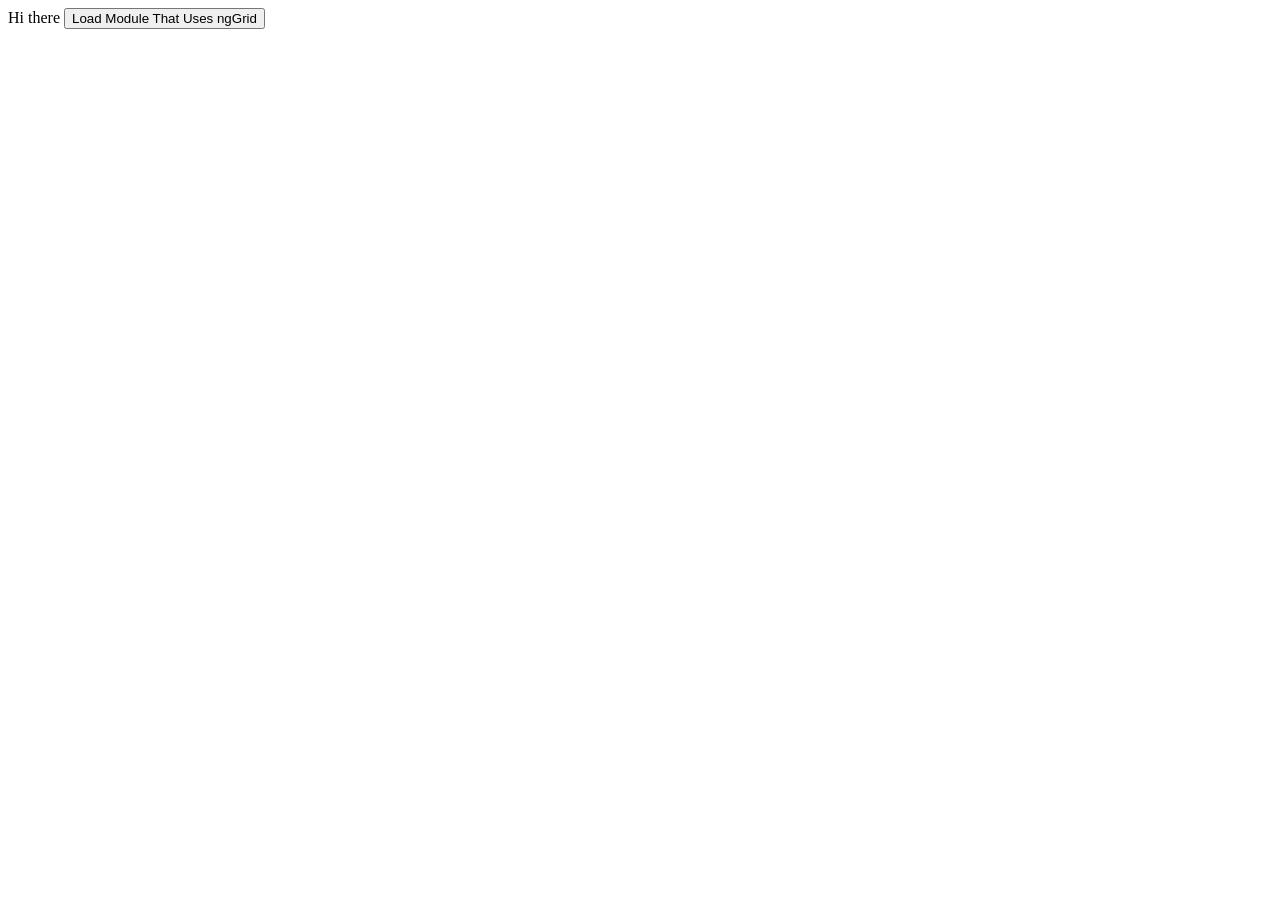
<file: newsblog/asset/ocLazyLoad-master/examples/requireJSExample/index.html>
<!DOCTYPE html>
<html>
    <head>
        <title></title>
        <meta http-equiv="content-type" content="text/html; charset=UTF8"/>
        <link rel="stylesheet" type="text/css" href="css/ng-grid.css">
        <style>
            .gridStyle {
                border: 1px solid rgb(212, 212, 212);
                width: 400px;
                height: 300px
            }
        </style>
        <script type="text/javascript" data-main="js/main" src="js/require.js" charset="UTF8"></script>
    </head>
    <body data-ng-controller="mainController">
        <span>{{test}}</span>
        <button ng-click="load()">Load Module That Uses ngGrid</button>
        <div ng-include="partialUrl"></div>
    </body>
</html>
</file>
<file: newsblog/asset/ocLazyLoad-master/examples/requireJSExample/css/ng-grid.css>
.ngGrid {
  background-color: #fdfdfd;
}
.ngGrid input[type="checkbox"] {
  margin: 0;
  padding: 0;
}
.ngGrid input {
  vertical-align: top;
}
.ngGrid.unselectable {
  -moz-user-select: none;
  -khtml-user-select: none;
  -webkit-user-select: none;
  -o-user-select: none;
  user-select: none;
}
.ngViewport {
  overflow: auto;
  min-height: 20px;
}
.ngViewport:focus {
  outline: none;
}
.ngCanvas {
  position: relative;
}
.ngVerticalBar {
  position: absolute;
  right: 0;
  width: 0;
}
.ngVerticalBarVisible {
  width: 1px;
  background-color: #d4d4d4;
}
.ngHeaderContainer {
  position: relative;
  overflow: hidden;
  font-weight: bold;
  background-color: inherit;
}
.ngHeaderCell {
  position: absolute;
  top: 0;
  bottom: 0;
  background-color: inherit;
}
.ngHeaderCell.pinned {
  z-index: 1;
}
.ngHeaderSortColumn {
  position: absolute;
  overflow: hidden;
}
.ngTopPanel {
  position: relative;
  z-index: 1;
  background-color: #eaeaea;
  border-bottom: 1px solid #d4d4d4;
}
.ngSortButtonDown {
  position: absolute;
  top: 3px;
  left: 0;
  right: 0;
  margin-left: auto;
  margin-right: auto;
  border-color: gray transparent;
  border-style: solid;
  border-width: 0 5px 5px 5px;
  height: 0;
  width: 0;
}
.ngNoSort {
  cursor: default;
}
.ngHeaderButton {
  position: absolute;
  right: 2px;
  top: 8px;
  -moz-border-radius: 50%;
  -webkit-border-radius: 50%;
  border-radius: 50%;
  width: 14px;
  height: 14px;
  z-index: 1;
  background-color: #9fbbb4;
  cursor: pointer;
}
.ngSortButtonUp {
  position: absolute;
  top: 3px;
  left: 0;
  right: 0;
  margin-left: auto;
  margin-right: auto;
  border-color: gray transparent;
  border-style: solid;
  border-width: 5px 5px 0 5px;
  height: 0;
  width: 0;
}
.ngHeaderScroller {
  position: absolute;
  background-color: inherit;
}
.ngSortPriority {
  position: absolute;
  top: -5px;
  left: 1px;
  font-size: 6pt;
  font-weight: bold;
}
.ngHeaderGrip {
  cursor: col-resize;
  width: 10px;
  right: -5px;
  top: 0;
  height: 100%;
  position: absolute;
  background-color: transparent;
}
.ngHeaderText {
  padding: 5px;
  -moz-box-sizing: border-box;
  -webkit-box-sizing: border-box;
  box-sizing: border-box;
  white-space: nowrap;
  -ms-text-overflow: ellipsis;
  -o-text-overflow: ellipsis;
  text-overflow: ellipsis;
  overflow: hidden;
}
.ngHeaderButtonArrow {
  position: absolute;
  top: 4px;
  left: 3px;
  width: 0;
  height: 0;
  border-style: solid;
  border-width: 6.5px 4.5px 0 4.5px;
  border-color: #4d4d4d transparent transparent transparent;
}
.ngPinnedIcon {
  background-image: url([data-uri]);
  background-repeat: no-repeat;
  position: absolute;
  right: 5px;
  top: 5px;
  height: 10px;
  width: 10px;
}
.ngUnPinnedIcon {
  background-image: url([data-uri]);
  background-repeat: no-repeat;
  position: absolute;
  height: 10px;
  width: 10px;
  right: 5px;
  top: 5px;
}
.ngColMenu {
  right: 2px;
  padding: 5px;
  top: 25px;
  -moz-border-radius: 3px;
  -webkit-border-radius: 3px;
  border-radius: 3px;
  background-color: #bdd0cb;
  position: absolute;
  border: 2px solid #d4d4d4;
  z-index: 1;
}
.ngColListCheckbox {
  position: relative;
  right: 3px;
  top: 4px;
}
.ngColList {
  list-style-type: none;
}
.ngColListItem {
  position: relative;
  right: 17px;
  top: 2px;
  white-space: nowrap;
}
.ngMenuText {
  position: relative;
  top: 2px;
  left: 2px;
}
.ngGroupPanel {
  background-color: #eaeaea;
  overflow: hidden;
  border-bottom: 1px solid #d4d4d4;
}
.ngGroupPanelDescription {
  margin-top: 5px;
  margin-left: 5px;
}
.ngGroupList {
  list-style-type: none;
  margin: 0;
  padding: 0;
}
.ngAggHeader {
  position: absolute;
  border: none;
}
.ngGroupElement {
  float: left;
  height: 100%;
  width: 100%;
}
.ngGroupIcon {
  background-image: url([data-uri]);
  background-repeat: no-repeat;
  height: 15px;
  width: 15px;
  position: absolute;
  right: -2px;
  top: 2px;
}
.ngGroupedByIcon {
  background-image: url([data-uri]);
  background-repeat: no-repeat;
  height: 15px;
  width: 15px;
  position: absolute;
  right: -2px;
  top: 2px;
}
.ngGroupName {
  background-color: #fdfdfd;
  border: 1px solid #d4d4d4;
  padding: 3px 10px;
  float: left;
  margin-left: 0;
  margin-top: 2px;
  -moz-border-radius: 3px;
  -webkit-border-radius: 3px;
  border-radius: 3px;
  font-weight: bold;
}
.ngGroupArrow {
  width: 0;
  height: 0;
  border-top: 6px solid transparent;
  border-bottom: 6px solid transparent;
  border-left: 6px solid black;
  margin-top: 10px;
  margin-left: 5px;
  margin-right: 5px;
  float: right;
}
.ngGroupingNumber {
  position: absolute;
  right: -10px;
  top: -2px;
}
.ngAggArrowCollapsed {
  position: absolute;
  left: 8px;
  bottom: 10px;
  width: 0;
  height: 0;
  border-style: solid;
  border-width: 5px 0 5px 8.7px;
  border-color: transparent transparent transparent #000000;
}
.ngGroupItem {
  float: left;
}
.ngGroupItem:first-child {
  margin-left: 2px;
}
.ngRemoveGroup {
  width: 5px;
  -moz-opacity: 0.4;
  opacity: 0.4;
  margin-top: -1px;
  margin-left: 5px;
}
.ngRemoveGroup:hover {
  color: black;
  text-decoration: none;
  cursor: pointer;
  -moz-opacity: 0.7;
  opacity: 0.7;
}
.ngAggArrowExpanded {
  position: absolute;
  left: 8px;
  bottom: 10px;
  width: 0;
  height: 0;
  border-style: solid;
  border-width: 0 0 9px 9px;
  border-color: transparent transparent #000000 transparent;
}
.ngAggregate {
  position: absolute;
  background-color: #c9dde1;
  border-bottom: 1px solid beige;
  overflow: hidden;
  top: 0;
  bottom: 0;
  right: -1px;
  left: 0;
}
.ngAggregateText {
  position: absolute;
  left: 27px;
  top: 5px;
  line-height: 20px;
  white-space: nowrap;
}
.ngRow {
  position: absolute;
  border-bottom: 1px solid #d4d4d4;
}
.ngRow.odd {
  background-color: #fdfdfd;
}
.ngRow.even {
  background-color: #f3f3f3;
}
.ngRow.selected {
  background-color: #c9dde1;
}
.ngCell {
  overflow: hidden;
  position: absolute;
  top: 0;
  bottom: 0;
  background-color: inherit;
}
.ngCell.pinned {
  z-index: 1;
}
.ngCellText {
  padding: 5px;
  -moz-box-sizing: border-box;
  -webkit-box-sizing: border-box;
  box-sizing: border-box;
  white-space: nowrap;
  -ms-text-overflow: ellipsis;
  -o-text-overflow: ellipsis;
  text-overflow: ellipsis;
  overflow: hidden;
}
.ngSelectionCell {
  margin-top: 9px;
  margin-left: 6px;
}
.ngSelectionHeader {
  position: absolute;
  top: 11px;
  left: 6px;
}
.ngCellElement:focus {
  outline: 0;
  background-color: #b3c4c7;
}
.ngRow.canSelect {
  cursor: pointer;
}
.ngSelectionCheckbox {
  margin-top: 9px;
  margin-left: 6px;
}
.ngFooterPanel {
  background-color: #eaeaea;
  padding: 0;
  border-top: 1px solid #d4d4d4;
  position: relative;
}
.nglabel {
  display: block;
  float: left;
  font-weight: bold;
  padding-right: 5px;
}
.ngTotalSelectContainer {
  float: left;
  margin: 5px;
  margin-top: 7px;
}
.ngFooterSelectedItems {
  padding: 2px;
}
.ngFooterTotalItems.ngnoMultiSelect {
  padding: 0 !important;
}
.ngPagerFirstBar {
  width: 10px;
  border-left: 2px solid #4d4d4d;
  margin-top: -6px;
  height: 12px;
  margin-left: -3px;
}
.ngPagerButton {
  height: 25px;
  min-width: 26px;
}
.ngPagerFirstTriangle {
  width: 0;
  height: 0;
  border-style: solid;
  border-width: 5px 8.7px 5px 0;
  border-color: transparent #4d4d4d transparent transparent;
  margin-left: 2px;
}
.ngPagerNextTriangle {
  margin-left: 1px;
}
.ngPagerPrevTriangle {
  margin-left: 0;
}
.ngPagerLastTriangle {
  width: 0;
  height: 0;
  border-style: solid;
  border-width: 5px 0 5px 8.7px;
  border-color: transparent transparent transparent #4d4d4d;
  margin-left: -1px;
}
.ngPagerLastBar {
  width: 10px;
  border-left: 2px solid #4d4d4d;
  margin-top: -6px;
  height: 12px;
  margin-left: 1px;
}
.ngFooterTotalItems {
  padding: 2px;
}
</file>
